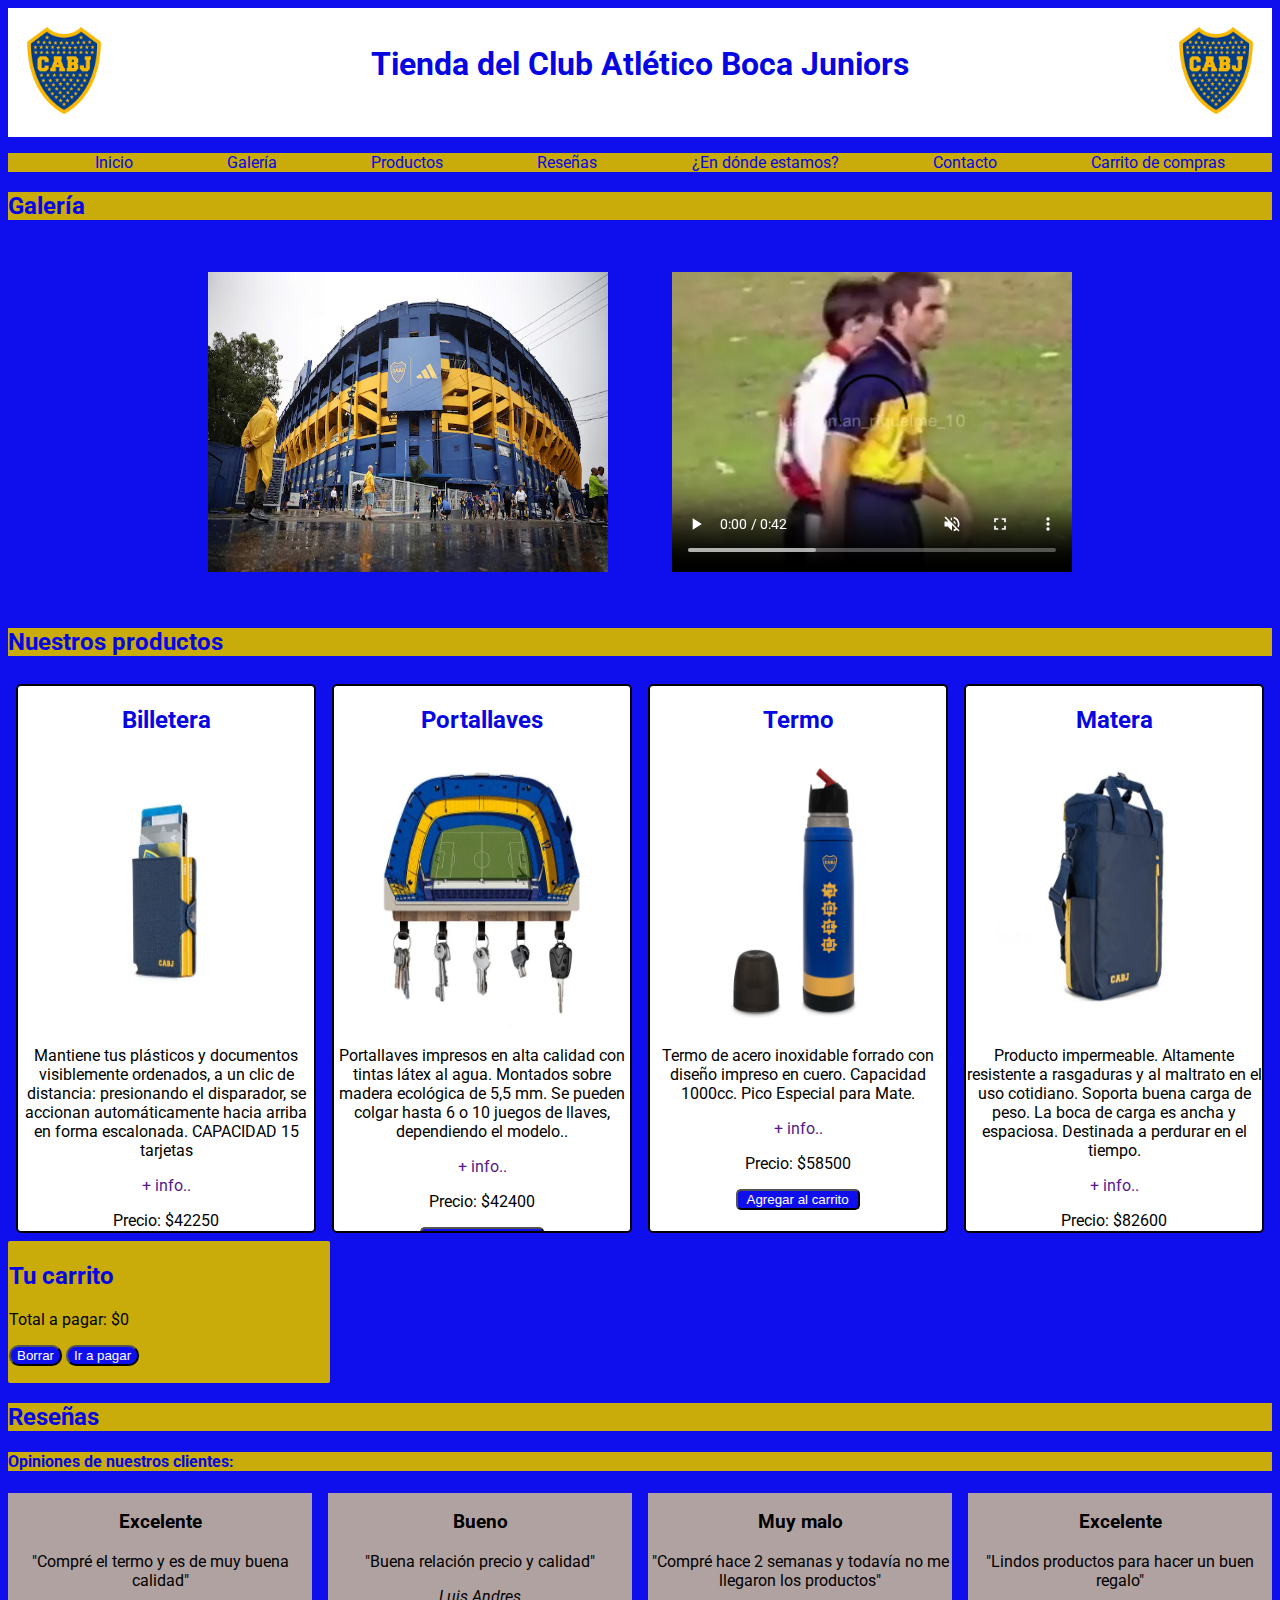
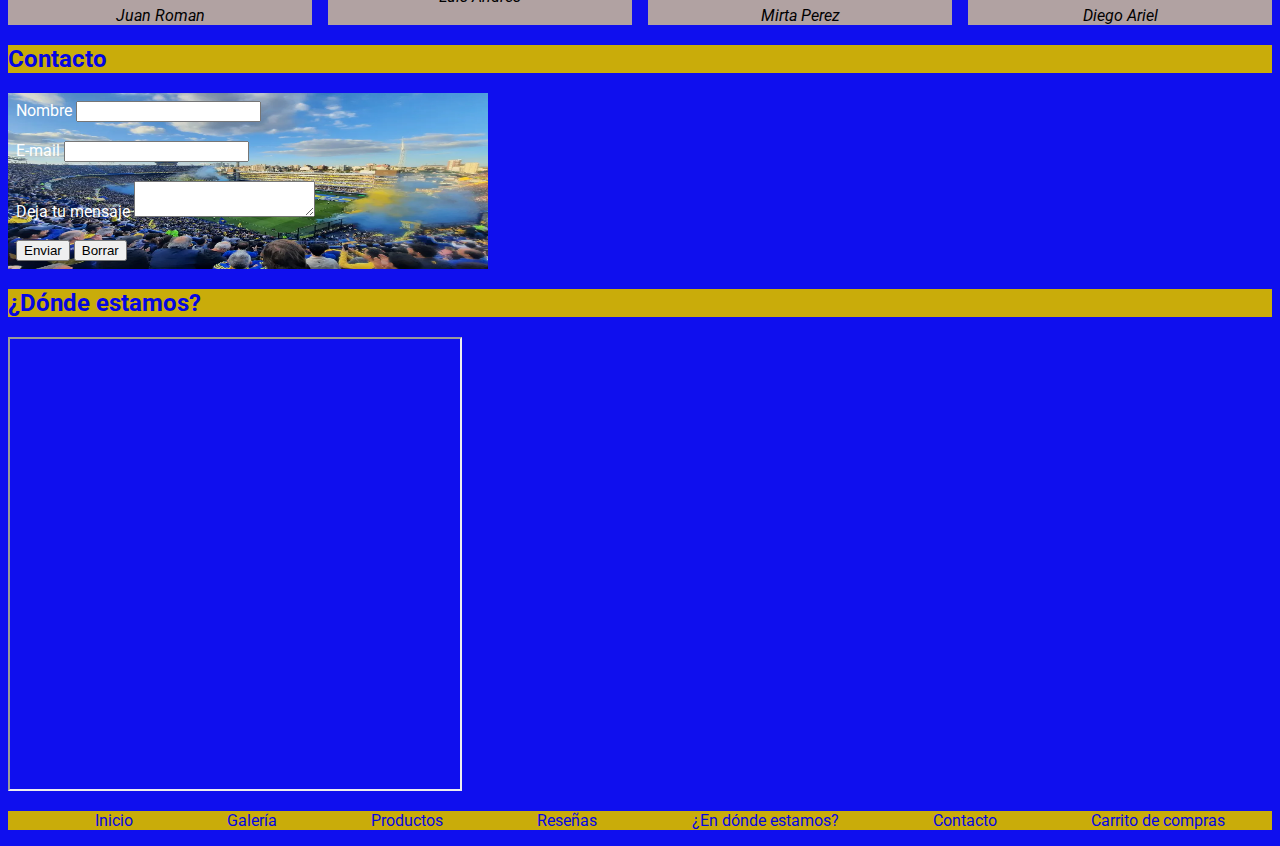
<file: index.html>
<!DOCTYPE html>
<html lang="en">

<head>
    <meta charset="UTF-8">
    <meta name="viewport" content="width=device-width, initial-scale=1.0">
    <link rel="preconnect" href="https://fonts.googleapis.com">
    <link rel="preconnect" href="https://fonts.gstatic.com" crossorigin>
    <link
        href="https://fonts.googleapis.com/css2?family=Roboto:ital,wght@0,100;0,300;0,400;0,500;0,700;0,900;1,100;1,300;1,400;1,500;1,700;1,900&display=swap"
        rel="stylesheet">
    <title>Ejercicio Práctico</title>
    <link rel="stylesheet" href="style.css">
    <link rel="stylesheet" href="https://cdnjs.cloudflare.com/ajax/libs/font-awesome/6.6.0/css/all.min.css"
        integrity="sha512-Kc323vGBEqzTmouAECnVceyQqyqdsSiqLQISBL29aUW4U/M7pSPA/gEUZQqv1cwx4OnYxTxve5UMg5GT6L4JJg=="
        crossorigin="anonymous" referrerpolicy="no-referrer" />

</head>

<body>
    <header>

        <div>
            <img src="imagenes/logo.png" alt="escudo boca juniors" width="80">
        </div>
        <div>
            <h1>Tienda del Club Atlético Boca Juniors</h1>
        </div>
        <div>
            <img src="imagenes/logo.png" alt="escudo boca juniors" width="80">
        </div>

    </header>
    <nav>
        <ul>
            <li> <i class="fa-solid fa-house"></i> <a href="">Inicio</a> </li>
            <li> <i class="fa-solid fa-photo-film"></i> <a href="#galeria">Galería</a> </li>
            <li> <i class="fa-solid fa-bag-shopping"></i> <a href="#productos">Productos</a> </li>
            <li> <i class="fa-solid fa-comment-dots"></i> <a href="#reseñas">Reseñas</a> </li>
            <li> <i class="fa-solid fa-map-location-dot"></i> <a href="#ubicacion">¿En dónde estamos?</a> </li>
            <li> <i class="fa-solid fa-envelope"></i> <a href="#contacto">Contacto</a> </li>
            <li> <i class="fa-solid fa-cart-shopping"></i> <a href="#carrito">Carrito de compras</a> </li>
        </ul>
    </nav>
    <section class="contenedorGaleria">
        <h2>Galería</h2>
        <div id="galeria">

            <div>
                <img src="imagenes/bombonera.png" alt="La Bombonera" width="400em" height="300em">
            </div>
            <div>
                <video src="./videos/videoplayback.mp4" controls muted width="400em" height="300em">

                    <track src="subtitulos.vtt" kind="subtitles" srclang="es" label="Español" default>
                </video>
            </div>
        </div>
    </section>
    <main>
        <section id="productos">
            <h2>Nuestros productos</h2>
            <div id="contenedorAccesorios" class="accesorios">
                <!--  <div class="card">
                    <h2>Billetera</h2>
                    <img src="imagenes/Billetera.png" alt="">
                    <a href="">+ info..</a>
                    <input id="boton-agregar-carrito" type="button" value="Agregar al carrito">
                </div>
                <div class="card">
                    <h2>Portallaves</h2>
                    <img src="imagenes/Portallaves.png" alt="">
                    <a href="">+ info..</a>
                </div>
                <div class="card">
                    <h2>Termo</h2>
                    <img src="imagenes/Termo.png" alt="">
                    <a href="">+ info..</a>
                </div>
                <div class="card">
                    <h2>Matera</h2>
                    <img src="imagenes/Matera.png" alt="">
                    <a href="">+ info..</a>
                </div> 
                -->
            </div>
        </section>
        <section id="carrito">
            <div>
                <h2>Tu carrito <i class="fa-solid fa-cart-shopping"></i></h2>
                <ul>

                </ul>
                <p>Total a pagar: $0</p>
                <input id="boton-borrar" type="button" value="Borrar">
                <input id="boton-pagar" type="button" value="Ir a pagar">
                <p id="mensajeCarrito"></p>
            </div>
        </section>
    </main>

    <section id="reseñas">
        <h2>Reseñas</h2>
        <h4>Opiniones de nuestros clientes:</h4>
        <div class="contenedor-reseñas">
            <div>
                <h3>Excelente</h3>
                <p>"Compré el termo y es de muy buena calidad"</p>
                <cite>Juan Roman</cite>
            </div>
            <div class="reseña">
                <h3>Bueno</h3>
                <p>"Buena relación precio y calidad"</p>
                <cite>Luis Andres</cite>
            </div>
            <div class="reseña">
                <h3>Muy malo</h3>
                <p>"Compré hace 2 semanas y todavía no me llegaron los productos"</p>
                <cite>Mirta Perez</cite>
            </div>
            <div class="reseña">
                <h3>Excelente</h3>
                <p>"Lindos productos para hacer un buen regalo"</p>
                <cite>Diego Ariel</cite>
            </div>
        </div>
    </section>

    <section id="contacto">
        <h2>Contacto</h2>
        <form class="formulario" action="https://formspree.io/f/manywabd" method="post">
            <label for="">Nombre</label>
            <input type="text" name="nombre" id=""> <br><br>
            <label for="">E-mail</label>
            <input type="email" name="email" id="">
            <br><br>
            <label for="">Deja tu mensaje</label>
            <textarea name="mensaje" id=""></textarea>
            <br><br>
            <input type="submit" value="Enviar">
            <button type="reset">Borrar</button>
        </form>
    </section>
    <section id="ubicacion">
        <h2>¿Dónde estamos?</h2>
        <iframe
            src="https://www.google.com/maps/embed?pb=!1m14!1m12!1m3!1d4020.2071405952843!2d-58.511287463475895!3d-34.59558052430871!2m3!1f0!2f0!3f0!3m2!1i1024!2i768!4f13.1!5e0!3m2!1ses!2sar!4v1729019363417!5m2!1ses!2sar"
            width="450" height="450" style="border:1;" allowfullscreen="" loading="lazy"
            referrerpolicy="no-referrer-when-downgrade"></iframe>
    </section>
    <footer>
        <nav>
            <ul>
                <li> <i class="fa-solid fa-house"></i> <a href="">Inicio</a> </li>
                <li> <i class="fa-solid fa-photo-film"></i> <a href="#galeria">Galería</a> </li>
                <li> <i class="fa-solid fa-bag-shopping"></i> <a href="#productos">Productos</a> </li>
                <li> <i class="fa-solid fa-comment-dots"></i> <a href="#reseñas">Reseñas</a> </li>
                <li> <i class="fa-solid fa-map-location-dot"></i> <a href="#ubicacion">¿En dónde estamos?</a> </li>
                <li> <i class="fa-solid fa-envelope"></i> <a href="#contacto">Contacto</a> </li>
                <li> <i class="fa-solid fa-cart-shopping"></i> <a href="#carrito">Carrito de compras</a> </li>
            </ul>
        </nav>
    </footer>
    <script src="script.js"></script>
</body>

</html>
</file>
<file: style.css>
body {
    background-color: rgb(15, 15, 238);
    font-family: "Roboto", sans-serif;
}

header {
    background-color: white;
    color: rgb(6, 6, 226);
    display: flex;
    padding: 1em;
    justify-content:space-between;
    

}


nav {
    background-color: rgb(201, 172, 10);
    
    
}

nav ul {
    list-style: none;
    display: flex;
    justify-content: space-around;

}

nav ul li a {
    text-decoration: none;
    color: rgb(6, 6, 226);
    

}

main section h2 {
    background-color: rgb(201, 172, 10);
    color: rgb(6, 6, 226);
}
main img{
    width: 80%;
    height: 50% ;
}

.accesorios {
    padding: 0;
    text-align: center;
    background-color: rgb(15, 15, 238);
    display: grid;
    grid-template-columns: repeat(4, 1fr) ;  
    
  
}

.accesorios h2 {
    background-color: white;
}
.card {
    margin: 0.5em;
    border: solid 2px;
    text-align: center;
    background-color: rgb(255, 255, 255);   
    overflow:auto;
    border-radius: 5px;
    
}

.card a {
    display: block;
    text-decoration:none;
}

#carrito div{
    background-color: rgb(201, 172, 10);
    padding: 1px;
    width: 20em;
    border-radius: 2px;
}

.boton-agregar-carrito {
    border-radius: 5px;
    background-color: rgb(15, 15, 238);
    color: white;
}

#carrito i{
    color: black;
}



#mensajeCarrito{
    color: rgb(175, 5, 5);
    
}



#carrito input {
    border-radius: 10px;
    background-color: rgb(15, 15, 238);
    color: white;
}



#galeria {
    display: flex;
    justify-content: center;
    flex-wrap: wrap;
}

.contenedorGaleria h2 {
    background-color: rgb(201, 172, 10);
    color: rgb(6, 6, 226);
    
    

}
#galeria div {
    margin: 2em;
}

#contacto h2 {
    background-color: rgb(201, 172, 10);
    color: rgb(6, 6, 226);
    
}
.formulario{

    padding: 0.5em;
    background-image: url(imagenes/boca.png);
    background-repeat: no-repeat;
    background-size: 30em 100%;
    color: white;
    
}

#ubicacion h2 {
    background-color: rgb(201, 172, 10);
    color: rgb(6, 6, 226);
    
    
}

.contenedor-reseñas {
    display: grid;
    grid-template-columns: repeat(4, 1fr);
    gap: 1rem;
}

.contenedor-reseñas div {
    background-color: rgb(177, 162, 162);
}

#reseñas {
    text-align: center;
}

#reseñas h2, h4 {
    text-align: start;
    background-color: rgb(201, 172, 10);
    color: rgb(6, 6, 226);
   
 
}

#reseñas cite {
   text-align-last: right;
}

@media (width < 600px) {
    .accesorios{
        grid-template-columns: 1fr;  
    }

    .contenedor-reseñas{
        grid-template-columns: 1fr;
    }

    nav ul, header {
        flex-direction: column;
    }
    
}
</file>
